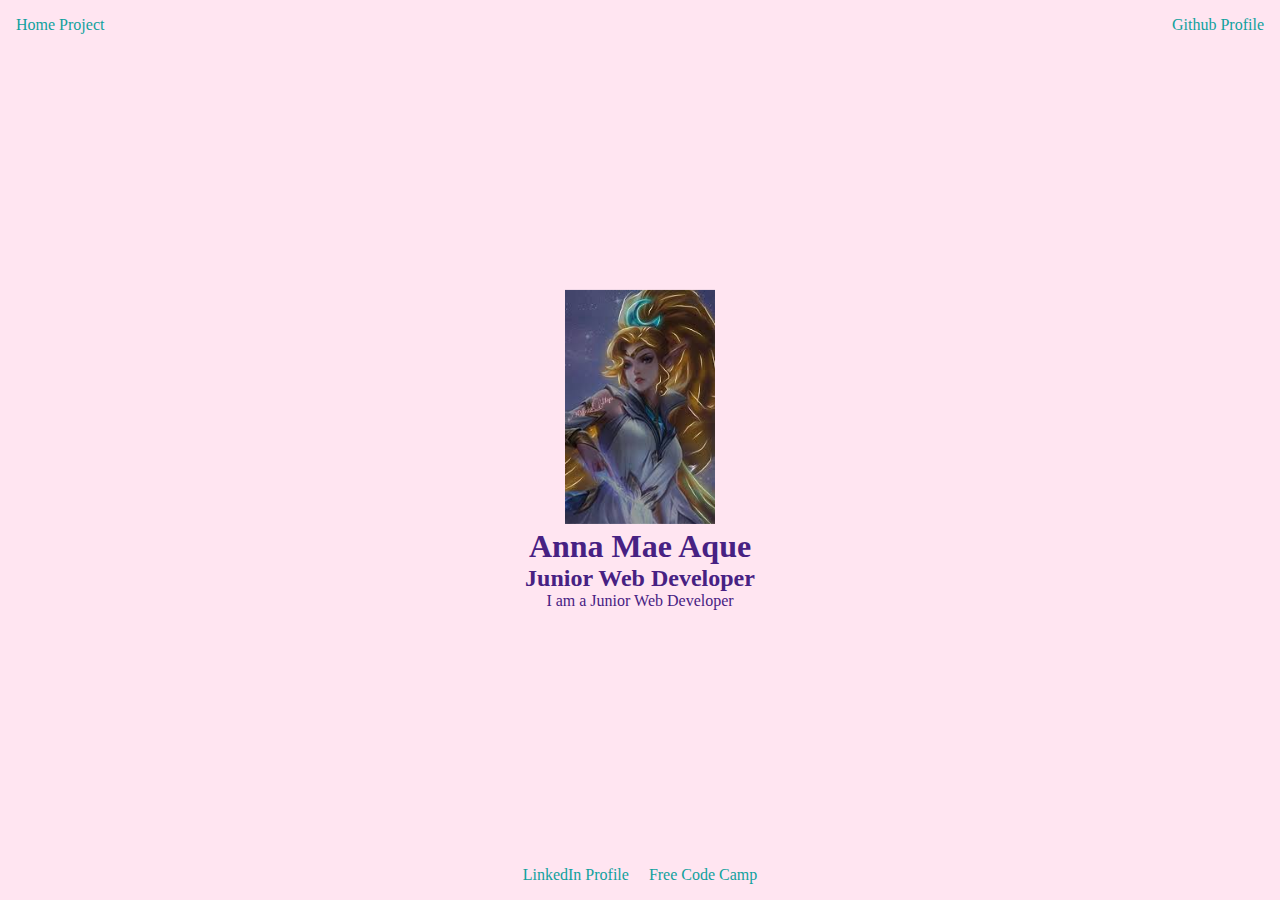
<file: index.html>
<!DOCTYPE html>
<html lang="en">
<head>
	<meta charset="UTF-8">
	<meta http-equiv="X-UA-compatible" content="IE=edge">
	<meta name="viewport" content="width=device-width, initial-scale=1.0">
	<title>Anna Mae Aque - Projects</title>
	<link rel="stylesheet" href="css/styles.css"/>
</head>
<body>
     <header>
		<nav id="left-side">
			<a href=".index.html">Home</a>
			<a href=".project.html">Project</a>
		</nav>
		<nav id="right-side">
			<a href="https://github.com/Annamae111">Github Profile</a>
		</nav>
	</header>

	<main id="content">
		<div>
		<img 
		id="my-avatar"
		src="./images/miya.jpg" 
		alt="this is my amazing avatar"/>
		<h1 id="my-name">Anna Mae Aque</h1>
	<h2>Junior Web Developer</h2>
	<p>
		I am a Junior Web Developer
	</p>
    </div>
	</main>
	<footer>
		<a href="https://www.linkedin.com/in/Annamae111">LinkedIn Profile</a>
		<a href="https://freecodecamp.org/AnnaMaeAque">Free Code Camp</a>
	</footer>
</body>
</html>
</file>
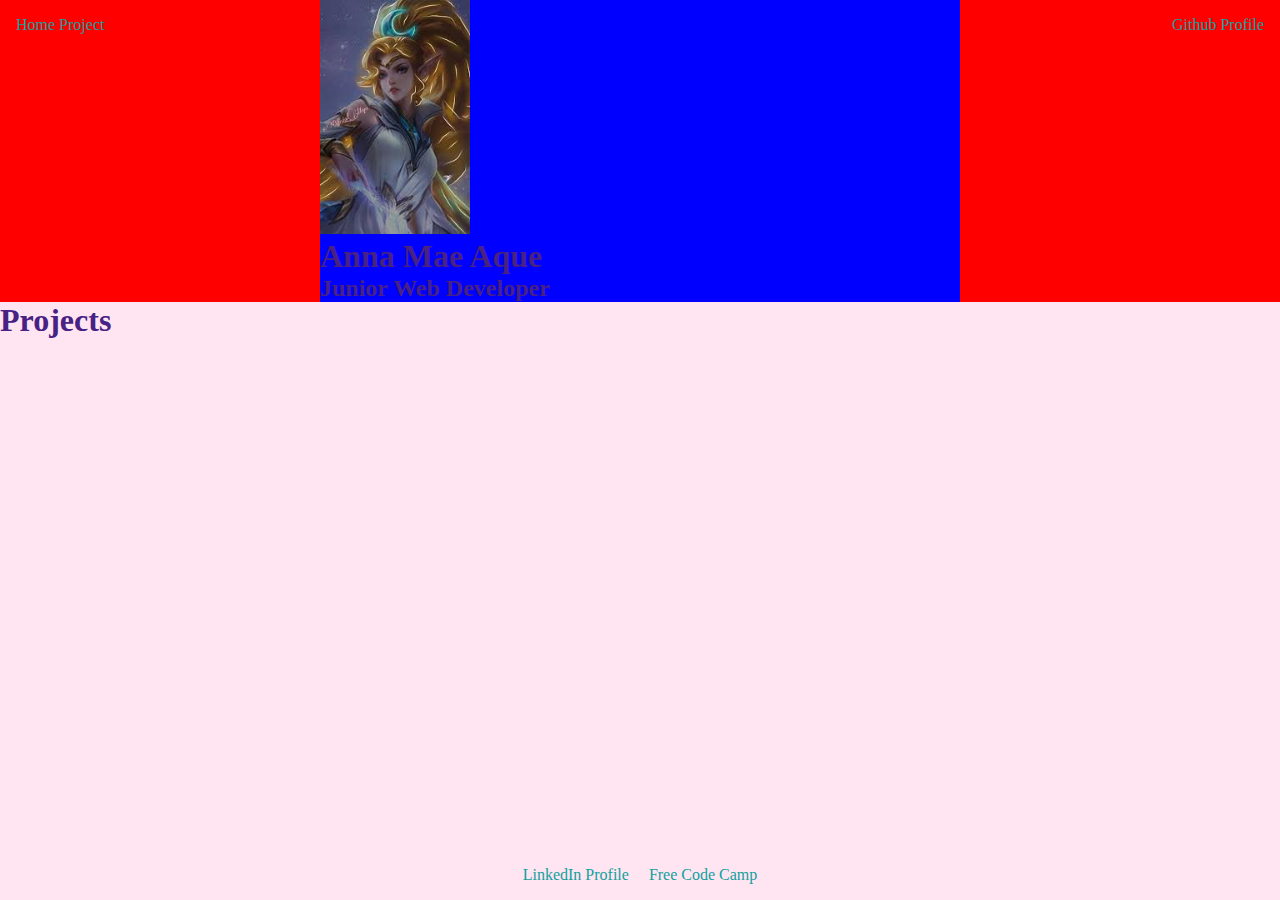
<file: projects.html>
<!DOCTYPE html>
<html lang="en">
<head>
	<meta charset="UTF-8">
	<meta http-equiv="X-UA-compatible" content="IE=edge">
	<meta name="viewport" content="width=device-width, initial-scale=1.0">
	<title>Anna Mae Aque - Projects</title>
	<link rel="stylesheet" href="./css/styles.css"/>
</head>
<body>
     <header>
		<nav id="left-side">
			<a href="./index.html">Home</a>
			<a href="./project.html">Project</a>
		</nav>
		<nav id="right-side">
			<a href="https://github.com/Annamae111">Github Profile</a>
		</nav>
	</header>
    <section id="hero-banner">
        <div>
            <img 
            id="my-avatar"
            src="./images/miya.jpg" 
            alt="this is my amazing avatar"/>
            <h1 id="my-name">Anna Mae Aque</h1>
       		<h2>Junior Web Developer</h2>
    </div>
</section>
<h1>Projects</h1>
<footer>
    <a href="https://www.linkedin.com/in/Annamae111">LinkedIn Profile</a>
    <a href="https://freecodecamp.org/AnnaMaeAque">Free Code Camp</a>
</footer>
</body>
</html>
</file>
<file: css/styles.css>
@import url('https://fonts.googleapis.com/css2?family=Cedarville+Cursive&family=Josefin+Sans&family=Recursive&family=Secular+One&display=swap');
 /*CSS reset*/
*{
	padding: 0;
	margin: 0;
	box-sizing: border-box;
}
html,

body{
   height: 100vh;
   width: 100%;
   position: relative;

}
body {
	background-color: #FFE5F1;
  font-family: 'Cinzel', serif;
  color:#472183;
 }

 #my-avatar{
    width: 150px;
 }

 #content {
	text-align: center;
	height: 100%;

 }

 #myname {
	font-family: 'Niconne' cursive;
	color: #46C2CB;
 }

 #left-side{
	position: absolute;
	top: 16px;
	left: 16px;
 }
 left-side > a {
	margin-right:16px;
 }

 #right-side{
	position: absolute;
	top: 16px;
	right: 16px;
 }

 a{
	color: #10A19D;
	text-decoration: none;
	boder-bottom: 1px dotted #A555EC;

 }

footer{
	position: absolute;
	bottom: 16px;
	margin-left: auto;
	margin-right: auto;
	left: 50%;
	transform: translateX(-50%);
}

footer a:first-child{
    margin-right: 16px;
}

#content div{
	width: 60%;
	position: absolute;
	top: 50%;
	left: 50%;
	transform: translate(-50%, -50%);
}

/* Projects page */

#hero-banner {
	background-color: red;
}
#hero-banner > div {
	background-color: blue;
	width: 50%;
	margin-top: 0;
	margin-right: auto;
	margin-bottom: 0;
	margin-left: auto;
}
#hero-banner {
	background-color: red;
}
#hero-banner > div {
	background-color: blue;
	width: 50%;
	margin-top: 0;
	margin-right: auto;
	margin-bottom: 0;
	margin-left: auto;
}
#hero-banner > div> div {
	display: inline-block;
	background-color: red;
}
</file>
